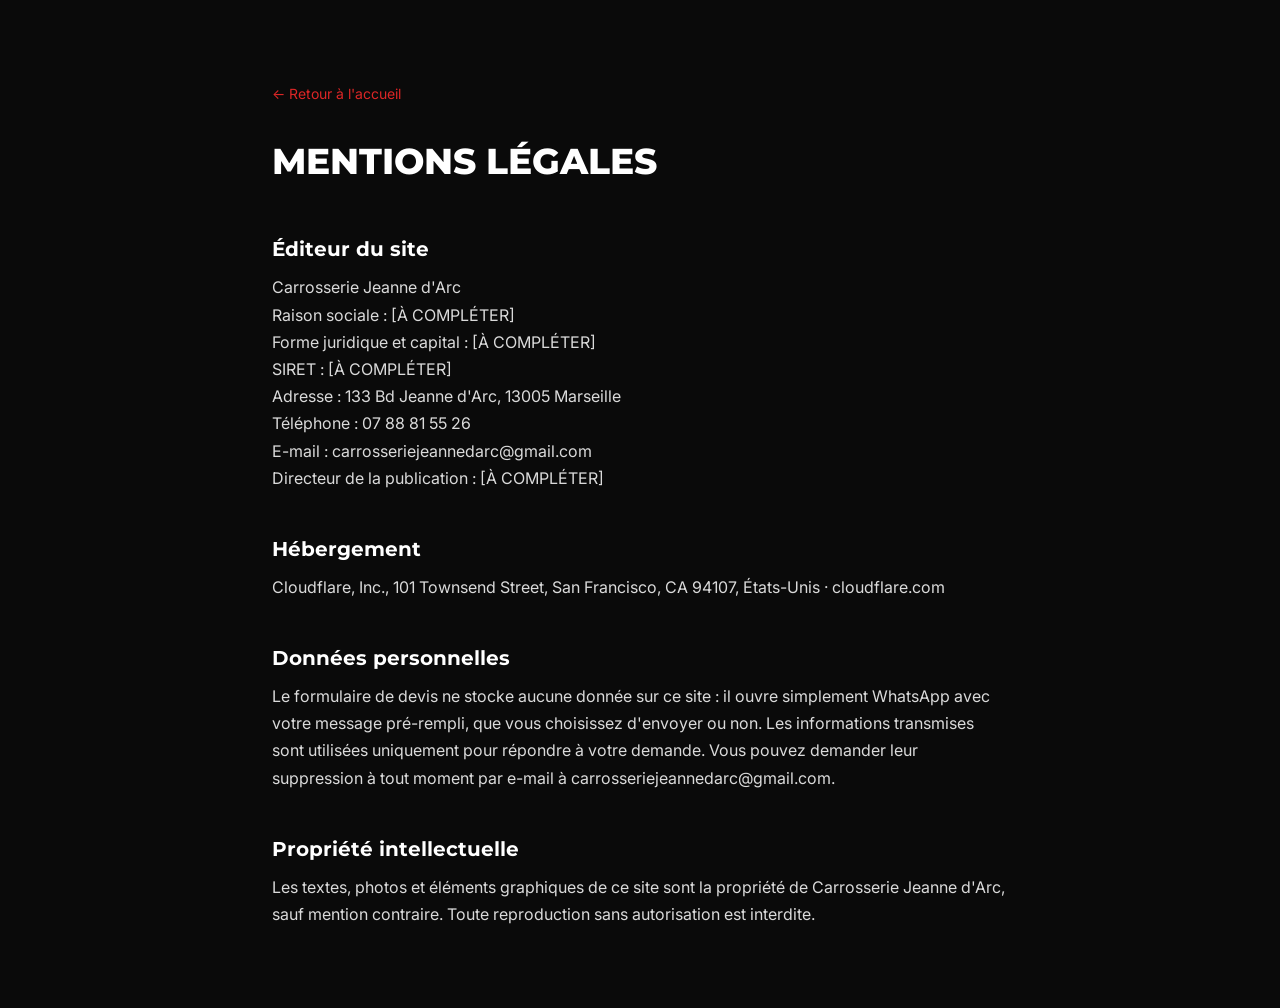
<file: mentions-legales.html>
<!doctype html>
<html lang="fr">
<head>
  <meta charset="utf-8">
  <meta name="viewport" content="width=device-width, initial-scale=1">
  <title>Mentions légales · Carrosserie Jeanne d'Arc</title>
  <meta name="robots" content="noindex">
  <link rel="icon" href="images/favicon.svg" type="image/svg+xml">
  <link rel="preconnect" href="https://fonts.googleapis.com">
  <link rel="preconnect" href="https://fonts.gstatic.com" crossorigin>
  <link href="https://fonts.googleapis.com/css2?family=Inter:wght@400;500;600;700&family=Montserrat:wght@700;800&display=swap" rel="stylesheet">
  <link rel="stylesheet" href="css/style.css">
</head>
<body>
  <main class="legal">
    <a href="index.html" class="back">← Retour à l'accueil</a>
    <h1>Mentions légales</h1>

    <h2>Éditeur du site</h2>
    <p>
      Carrosserie Jeanne d'Arc<br>
      Raison sociale : [À COMPLÉTER]<br>
      Forme juridique et capital : [À COMPLÉTER]<br>
      SIRET : [À COMPLÉTER]<br>
      Adresse : 133 Bd Jeanne d'Arc, 13005 Marseille<br>
      Téléphone : 07 88 81 55 26<br>
      E-mail : carrosseriejeannedarc@gmail.com<br>
      Directeur de la publication : [À COMPLÉTER]
    </p>

    <h2>Hébergement</h2>
    <p>Cloudflare, Inc., 101 Townsend Street, San Francisco, CA 94107, États-Unis · cloudflare.com</p>

    <h2>Données personnelles</h2>
    <p>Le formulaire de devis ne stocke aucune donnée sur ce site : il ouvre simplement WhatsApp avec votre message pré-rempli, que vous choisissez d'envoyer ou non. Les informations transmises sont utilisées uniquement pour répondre à votre demande. Vous pouvez demander leur suppression à tout moment par e-mail à carrosseriejeannedarc@gmail.com.</p>

    <h2>Propriété intellectuelle</h2>
    <p>Les textes, photos et éléments graphiques de ce site sont la propriété de Carrosserie Jeanne d'Arc, sauf mention contraire. Toute reproduction sans autorisation est interdite.</p>
  </main>
</body>
</html>
</file>
<file: css/style.css>
/* =========================================================
   Carrosserie Jeanne d'Arc — feuille de style
   Couleurs et polices : modifier les variables ci-dessous
   ========================================================= */
:root {
  --bg: #0a0a0a;
  --fg: #f5f5f5;
  --surface: #141414;
  --surface-2: #1c1c1c;
  --line: rgba(255, 255, 255, 0.1);
  --muted: #a3a3a3;
  --primary: #dc2626;
  --primary-hover: #ef4444;
  --whatsapp: #25d366;
  --font-sans: "Inter", system-ui, -apple-system, "Segoe UI", sans-serif;
  --font-display: "Montserrat", "Inter", system-ui, sans-serif;
  --ease: cubic-bezier(0.16, 1, 0.3, 1);
  --radius: 24px;
  /* Vitesse du carrousel : baisser = plus rapide, augmenter = plus lent */
  --marquee-duration: 28s;
}

*, *::before, *::after { box-sizing: border-box; }
* { margin: 0; }
html { scroll-behavior: smooth; scroll-padding-top: 5rem; -webkit-text-size-adjust: 100%; }
body {
  background: var(--bg);
  color: var(--fg);
  font-family: var(--font-sans);
  line-height: 1.5;
  -webkit-font-smoothing: antialiased;
  -moz-osx-font-smoothing: grayscale;
}
img { display: block; max-width: 100%; }
a { color: inherit; text-decoration: none; }
button, input, select, textarea { font: inherit; color: inherit; }
button { background: none; border: 0; cursor: pointer; }
ul, ol { list-style: none; padding: 0; }
::selection { background: var(--primary); color: #fff; }
:focus-visible { outline: 2px solid #fff; outline-offset: 2px; }

.icon { width: 1.25rem; height: 1.25rem; flex-shrink: 0; fill: none; stroke: currentColor; stroke-width: 2; stroke-linecap: round; stroke-linejoin: round; }
.icon-sm { width: 1rem; height: 1rem; }
.icon-lg { width: 1.5rem; height: 1.5rem; }
.icon-xl { width: 1.75rem; height: 1.75rem; }
.icon-2xl { width: 2rem; height: 2rem; }
.icon-wa { fill: currentColor; stroke: none; }
.sr-only { position: absolute; width: 1px; height: 1px; padding: 0; margin: -1px; overflow: hidden; clip: rect(0 0 0 0); white-space: nowrap; border: 0; }

.container { width: 100%; max-width: 72rem; margin: 0 auto; }
.section { padding: 6rem 1rem; }
.section-alt { background: rgba(20, 20, 20, 0.5); border-top: 1px solid rgba(255,255,255,.05); border-bottom: 1px solid rgba(255,255,255,.05); }
@media (min-width: 768px) { .section { padding: 8rem 1rem; } }

/* ---------- Apparition en fondu au scroll ---------- */
.js .reveal {
  opacity: 0;
  transform: translateY(28px);
  transition: opacity 0.7s var(--ease), transform 0.7s var(--ease);
  transition-delay: var(--d, 0s);
}
.js .reveal.is-visible { opacity: 1; transform: none; }

/* ---------- Boutons ---------- */
.btn {
  display: inline-flex; align-items: center; justify-content: center; gap: 0.5rem;
  height: 3rem; padding: 0 1.5rem; border-radius: 999px;
  font-size: 0.875rem; font-weight: 600; cursor: pointer;
  transition: all 0.3s ease;
}
.btn-primary { background: var(--primary); color: #fff; }
.btn-primary:hover { transform: scale(1.03); box-shadow: 0 0 24px rgba(220, 38, 38, 0.55); }
.btn-outline { border: 1px solid rgba(255, 255, 255, 0.4); color: #fff; }
.btn-outline:hover { border-color: var(--primary); color: var(--primary-hover); box-shadow: 0 0 18px rgba(220, 38, 38, 0.4); }

/* ---------- Titres de section ---------- */
.heading { max-width: 42rem; }
.heading.center { margin: 0 auto; text-align: center; }
.eyebrow { font-size: 0.75rem; font-weight: 600; text-transform: uppercase; letter-spacing: 0.3em; color: var(--primary); }
.h2 { margin-top: 0.75rem; font-family: var(--font-display); font-size: 1.875rem; font-weight: 800; text-transform: uppercase; line-height: 1.15; color: #fff; }
.bar { margin-top: 1.25rem; height: 4px; width: 4rem; border-radius: 999px; background: var(--primary); }
.center .bar { margin-left: auto; margin-right: auto; }
.lead { margin-top: 1.25rem; font-size: 1rem; line-height: 1.7; color: var(--muted); }
@media (min-width: 768px) { .h2 { font-size: 3rem; } .lead { font-size: 1.125rem; } }

/* ---------- Header ---------- */
.header { position: fixed; inset: 0 0 auto 0; z-index: 50; padding: 0.75rem 0.75rem 0; }
@media (min-width: 768px) { .header { padding: 1rem 1.5rem 0; } }
.nav {
  max-width: 72rem; margin: 0 auto; display: flex; align-items: center; justify-content: space-between;
  padding: 0.75rem 1rem; border-radius: 1rem; border: 1px solid transparent;
  transition: all 0.3s ease;
}
@media (min-width: 768px) { .nav { padding: 0.75rem 1.5rem; } }
.header.scrolled .nav, .header.open .nav {
  background: rgba(0, 0, 0, 0.8); border-color: var(--line);
  box-shadow: 0 20px 25px -5px rgba(0,0,0,.3);
  -webkit-backdrop-filter: blur(24px); backdrop-filter: blur(24px);
}
.logo { display: flex; flex-direction: column; line-height: 1; }
.logo-top { font-family: var(--font-display); font-size: 10px; font-weight: 600; text-transform: uppercase; letter-spacing: 0.35em; color: var(--primary); }
.logo-main { font-family: var(--font-display); font-size: 1.125rem; font-weight: 800; text-transform: uppercase; letter-spacing: 0.025em; color: #fff; }
.nav-links { display: none; gap: 1.75rem; }
.nav-links a { font-size: 0.875rem; font-weight: 500; color: rgba(255,255,255,.8); transition: color 0.2s; }
.nav-links a:hover { color: #fff; }
.nav-actions { display: flex; align-items: center; gap: 0.5rem; }
.nav-call { display: none; height: 2.75rem; padding: 0 1.25rem; }
.nav-call:hover { background: var(--primary-hover); transform: none; box-shadow: none; }
.burger { display: inline-flex; align-items: center; justify-content: center; width: 2.75rem; height: 2.75rem; border-radius: 999px; color: #fff; }
.burger .icon-close { display: none; }
.header.open .burger .icon-open { display: none; }
.header.open .burger .icon-close { display: block; }
.mobile-menu {
  max-width: 72rem; margin: 0.5rem auto 0; padding: 1rem; border-radius: 1rem;
  border: 1px solid var(--line); background: rgba(0,0,0,.9);
  -webkit-backdrop-filter: blur(24px); backdrop-filter: blur(24px);
  opacity: 0; transform: translateY(-8px); visibility: hidden;
  transition: opacity 0.2s, transform 0.2s, visibility 0.2s;
}
.header.open .mobile-menu { opacity: 1; transform: none; visibility: visible; }
.mobile-menu a:not(.btn) { display: block; padding: 0.75rem 1rem; border-radius: 0.75rem; font-weight: 500; color: rgba(255,255,255,.9); }
.mobile-menu a:not(.btn):hover { background: rgba(255,255,255,.05); }
.mobile-menu .btn { width: 100%; margin-top: 0.5rem; }
@media (min-width: 640px) { .nav-call { display: inline-flex; } }
@media (min-width: 1024px) { .nav-links { display: flex; } .burger, .mobile-menu { display: none; } }

/* ---------- Hero ---------- */
.hero { position: relative; display: flex; min-height: 100vh; min-height: 100svh; align-items: center; justify-content: center; overflow: hidden; }
.hero-bg { position: absolute; inset: 0; width: 100%; height: 100%; object-fit: cover; }
.hero-overlay { position: absolute; inset: 0; background: rgba(0, 0, 0, 0.6); }
.hero-content {
  position: relative; z-index: 10; max-width: 48rem; margin: 0 auto;
  display: flex; flex-direction: column; align-items: center; gap: 1.5rem;
  padding: 5rem 1.5rem 0; text-align: center;
}
.hero-eyebrow { font-size: 0.875rem; text-transform: uppercase; letter-spacing: 0.3em; color: rgba(255,255,255,.8); }
.hero h1 { font-family: var(--font-display); font-size: 3rem; font-weight: 800; text-transform: uppercase; line-height: 1.05; color: #fff; }
.hero-sub { font-size: 1.125rem; color: rgba(255,255,255,.8); }
.hero-ctas { display: flex; flex-wrap: wrap; align-items: center; justify-content: center; gap: 1rem; }
.hero-chevron { position: absolute; bottom: 2rem; left: 50%; z-index: 10; width: 1.5rem; height: 1.5rem; margin-left: -0.75rem; color: rgba(255,255,255,.7); animation: bounce 1s infinite; }
@media (min-width: 768px) { .hero h1 { font-size: 4.5rem; } }
@keyframes bounce {
  0%, 100% { transform: translateY(-25%); animation-timing-function: cubic-bezier(0.8, 0, 1, 1); }
  50% { transform: none; animation-timing-function: cubic-bezier(0, 0, 0.2, 1); }
}

/* ---------- Badge ouvert / fermé ---------- */
.status {
  display: inline-flex; min-height: 2rem; align-items: center; gap: 0.5rem;
  padding: 0.375rem 1rem; border-radius: 999px; border: 1px solid rgba(255,255,255,.15);
  background: rgba(0,0,0,.4); -webkit-backdrop-filter: blur(12px); backdrop-filter: blur(12px);
  font-size: 0.875rem; font-weight: 500; color: #fff;
}
.status-dot { position: relative; display: flex; width: 0.625rem; height: 0.625rem; }
.status-dot span { position: absolute; inset: 0; border-radius: 999px; background: rgba(255,255,255,.4); }
.status.is-open .status-dot span { background: #4ade80; }
.status.is-closed .status-dot span { background: var(--primary); }
.status.is-open .status-dot .ping { animation: ping 1s cubic-bezier(0, 0, 0.2, 1) infinite; opacity: .75; }
@keyframes ping { 75%, 100% { transform: scale(2); opacity: 0; } }

/* ---------- Avantages ---------- */
.perks { position: relative; z-index: 10; margin-top: -4rem; padding: 0 1rem; }
@media (min-width: 768px) { .perks { margin-top: -5rem; } }
.perks-grid {
  max-width: 72rem; margin: 0 auto; display: grid; grid-template-columns: 1fr; gap: 1px;
  overflow: hidden; border-radius: var(--radius); border: 1px solid var(--line); background: var(--line);
  box-shadow: 0 25px 50px -12px rgba(0,0,0,.5);
}
@media (min-width: 640px) { .perks-grid { grid-template-columns: repeat(2, 1fr); } }
@media (min-width: 1024px) { .perks-grid { grid-template-columns: repeat(4, 1fr); } }
.perk { display: flex; align-items: flex-start; gap: 1rem; padding: 1.5rem; background: var(--surface); transition: background 0.3s; }
.perk:hover { background: var(--surface-2); }
.perk h3 { font-family: var(--font-display); font-size: 1rem; font-weight: 700; text-transform: uppercase; color: #fff; }
.perk p { margin-top: 0.25rem; font-size: 0.875rem; line-height: 1.6; color: var(--muted); }
.icon-box {
  display: flex; align-items: center; justify-content: center; flex-shrink: 0;
  width: 3rem; height: 3rem; border-radius: 1rem;
  background: rgba(220, 38, 38, 0.15); color: var(--primary);
  transition: background 0.3s, color 0.3s;
}
.perk:hover .icon-box, .card:hover .icon-box { background: var(--primary); color: #fff; }

/* ---------- Prestations ---------- */
.cards { margin-top: 4rem; display: grid; gap: 1.25rem; }
@media (min-width: 640px) { .cards { grid-template-columns: repeat(2, 1fr); } }
@media (min-width: 1024px) { .cards { grid-template-columns: repeat(3, 1fr); } }
.card {
  position: relative; height: 100%; overflow: hidden; padding: 1.75rem;
  border-radius: var(--radius); border: 1px solid var(--line); background: var(--surface);
  transition: transform 0.3s, border-color 0.3s, box-shadow 0.3s;
}
.card:hover { transform: translateY(-4px); border-color: rgba(220,38,38,.6); box-shadow: 0 10px 40px -10px rgba(220,38,38,.45); }
.card .glow { pointer-events: none; position: absolute; right: -2.5rem; top: -2.5rem; width: 8rem; height: 8rem; border-radius: 999px; background: rgba(220,38,38,.1); filter: blur(40px); transition: opacity 0.3s; }
@media (min-width: 768px) { .card .glow { opacity: 0; } .card:hover .glow { opacity: 1; } }
.card .icon-box { width: 3.5rem; height: 3.5rem; }
.card h3 { margin-top: 1.5rem; font-family: var(--font-display); font-size: 1.25rem; font-weight: 700; text-transform: uppercase; color: #fff; }
.card p { margin-top: 0.75rem; line-height: 1.65; color: var(--muted); }
.center-cta { margin-top: 3rem; text-align: center; }

/* ---------- L'atelier ---------- */
.split { display: grid; gap: 3.5rem; align-items: center; }
@media (min-width: 1024px) { .split { grid-template-columns: 1fr 1fr; } }
.photo-wrap { position: relative; }
.photo { position: relative; aspect-ratio: 4 / 5; overflow: hidden; border-radius: var(--radius); border: 1px solid var(--line); }
.photo img { width: 100%; height: 100%; object-fit: cover; }
.photo-tag {
  position: absolute; bottom: -1.5rem; right: -0.5rem; padding: 1rem 1.5rem; border-radius: 1rem;
  border: 1px solid var(--line); background: rgba(0,0,0,.85);
  -webkit-backdrop-filter: blur(12px); backdrop-filter: blur(12px);
}
@media (min-width: 768px) { .photo-tag { right: -1.5rem; } }
.photo-tag strong { display: block; font-family: var(--font-display); font-size: 1.875rem; font-weight: 800; color: var(--primary); }
.photo-tag span { font-size: 0.875rem; color: var(--muted); }
.checklist { margin-top: 2rem; display: grid; gap: 1rem; }
.checklist li { display: flex; align-items: flex-start; gap: 0.75rem; color: rgba(255,255,255,.9); }
.check { display: flex; align-items: center; justify-content: center; flex-shrink: 0; width: 1.5rem; height: 1.5rem; margin-top: 2px; border-radius: 999px; background: var(--primary); color: #fff; }
.stats { margin-top: 2.5rem; padding-top: 2rem; border-top: 1px solid var(--line); display: grid; grid-template-columns: repeat(3, 1fr); gap: 1rem; }
.stat-value { font-family: var(--font-display); font-size: 1.875rem; font-weight: 800; color: #fff; }
.stat-label { margin-top: 0.25rem; font-size: 0.75rem; text-transform: uppercase; letter-spacing: 0.05em; color: var(--muted); }
@media (min-width: 768px) { .stat-value { font-size: 2.25rem; } .stat-label { font-size: 0.875rem; } }

/* ---------- Galerie (carrousel double rangée) ---------- */
.gallery { overflow: hidden; }
.gallery .heading-wrap { padding: 0 1rem; }
.marquee-rows { margin-top: 3.5rem; display: grid; gap: 1.5rem; }
.marquee { overflow: hidden; }
.marquee-track { display: flex; width: max-content; gap: 1.5rem; animation: marquee var(--marquee-duration) linear infinite; }
.marquee.reverse .marquee-track { animation-name: marquee-reverse; }
.marquee:hover .marquee-track { animation-play-state: paused; }
@keyframes marquee { from { transform: translateX(0); } to { transform: translateX(-50%); } }
@keyframes marquee-reverse { from { transform: translateX(-50%); } to { transform: translateX(0); } }
.marquee-item {
  position: relative; flex-shrink: 0; width: 14rem; height: 18rem; overflow: hidden;
  border-radius: 1rem; box-shadow: 0 10px 15px -3px rgba(0,0,0,.4); cursor: pointer; padding: 0;
}
.marquee-item:focus-visible { outline-color: var(--primary); }
.marquee-item img { width: 100%; height: 100%; object-fit: cover; transition: transform 0.5s; }
.marquee-item img:hover { transform: scale(1.1); }

/* ---------- Lightbox ---------- */
.lightbox {
  position: fixed; inset: 0; z-index: 60; display: flex; align-items: center; justify-content: center;
  padding: 1.5rem; background: rgba(0,0,0,.8);
  -webkit-backdrop-filter: blur(4px); backdrop-filter: blur(4px);
  opacity: 0; visibility: hidden; transition: opacity 0.2s, visibility 0.2s;
}
.lightbox.open { opacity: 1; visibility: visible; }
.lightbox-frame {
  position: relative; width: 100%; max-width: 32rem; aspect-ratio: 3 / 4; overflow: hidden;
  border-radius: 1rem; box-shadow: 0 25px 50px -12px rgba(0,0,0,.6);
  opacity: 0; transform: scale(0.85); transition: opacity 0.25s var(--ease), transform 0.25s var(--ease);
}
.lightbox.open .lightbox-frame { opacity: 1; transform: scale(1); }
.lightbox-frame img { width: 100%; height: 100%; object-fit: cover; }

/* ---------- Assurances ---------- */
.split-insurers { display: grid; gap: 3.5rem; align-items: center; }
@media (min-width: 1024px) { .split-insurers { grid-template-columns: 1.2fr 1fr; } }
.chips { margin-top: 2.5rem; display: flex; flex-wrap: wrap; gap: 0.625rem; }
.chips li { padding: 0.5rem 1rem; border-radius: 999px; border: 1px solid var(--line); background: var(--surface-2); font-size: 0.875rem; font-weight: 500; color: rgba(255,255,255,.85); transition: border-color 0.2s, color 0.2s; }
.chips li:hover { border-color: rgba(220,38,38,.6); color: #fff; }
.chips li.more { border-color: transparent; background: rgba(220,38,38,.15); color: var(--primary); font-weight: 600; }
.note { margin-top: 2rem; display: flex; align-items: center; gap: 0.75rem; font-size: 0.875rem; color: var(--muted); }
.note .icon { color: var(--primary); }
.panel-photo { margin: 0 auto; width: 100%; max-width: 28rem; aspect-ratio: 770 / 796; overflow: hidden; border-radius: var(--radius); border: 1px solid var(--line); box-shadow: 0 25px 50px -12px rgba(0,0,0,.5); }
.panel-photo img { width: 100%; height: 100%; object-fit: cover; }

/* ---------- Étapes ---------- */
.steps { position: relative; margin-top: 4rem; display: grid; gap: 1.5rem; }
@media (min-width: 768px) { .steps { grid-template-columns: repeat(3, 1fr); } }
.steps::before { content: ""; display: none; position: absolute; left: 16%; right: 16%; top: 2.5rem; height: 1px; background: linear-gradient(to right, rgba(220,38,38,0), rgba(220,38,38,.6), rgba(220,38,38,0)); }
@media (min-width: 768px) { .steps::before { display: block; } }
.step { position: relative; display: flex; flex-direction: column; align-items: center; text-align: center; height: 100%; }
.step-icon { position: relative; display: flex; align-items: center; justify-content: center; width: 5rem; height: 5rem; border-radius: 999px; border: 1px solid rgba(220,38,38,.4); background: var(--bg); color: var(--primary); box-shadow: 0 0 30px -5px rgba(220,38,38,.5); }
.step-num { position: absolute; right: -0.25rem; top: -0.25rem; display: flex; align-items: center; justify-content: center; width: 1.75rem; height: 1.75rem; border-radius: 999px; background: var(--primary); font-family: var(--font-display); font-size: 0.875rem; font-weight: 700; color: #fff; }
.step h3 { margin-top: 1.5rem; font-family: var(--font-display); font-size: 1.25rem; font-weight: 700; text-transform: uppercase; color: #fff; }
.step p { margin-top: 0.75rem; max-width: 20rem; line-height: 1.65; color: var(--muted); }

/* ---------- Avis ---------- */
.reviews { margin-top: 4rem; display: grid; gap: 1.5rem; align-items: stretch; }
@media (min-width: 1024px) { .reviews { grid-template-columns: 1fr 1.6fr; } }
.rating-box { height: 100%; display: flex; flex-direction: column; align-items: center; justify-content: center; padding: 2.5rem; text-align: center; border-radius: var(--radius); border: 1px solid var(--line); background: var(--surface); }
.rating { font-family: var(--font-display); font-size: 4.5rem; font-weight: 800; line-height: 1; color: #fff; }
.stars { display: flex; gap: 0.25rem; color: #fbbf24; }
.stars .icon { fill: currentColor; }
.rating-box .stars { margin-top: 0.75rem; }
.rating-box .stars .icon { width: 1.5rem; height: 1.5rem; }
.rating-box p { margin-top: 0.75rem; color: var(--muted); }
.rating-box .btn { margin-top: 2rem; border-color: rgba(255,255,255,.3); }
.testimonial { position: relative; height: 100%; display: flex; flex-direction: column; justify-content: space-between; overflow: hidden; padding: 2rem; border-radius: var(--radius); border: 1px solid var(--line); background: linear-gradient(to bottom right, var(--surface-2), var(--surface)); }
@media (min-width: 768px) { .testimonial { padding: 3rem; } }
.testimonial .quote-mark { position: absolute; right: 2rem; top: 2rem; width: 5rem; height: 5rem; color: rgba(220,38,38,.15); }
.testimonial blockquote { margin-top: 1.5rem; font-family: var(--font-display); font-size: 1.5rem; font-weight: 600; line-height: 1.35; color: #fff; }
@media (min-width: 768px) { .testimonial blockquote { font-size: 1.875rem; } }
.author { margin-top: 2rem; display: flex; align-items: center; gap: 1rem; }
.avatar { display: flex; align-items: center; justify-content: center; width: 3rem; height: 3rem; border-radius: 999px; background: var(--primary); font-family: var(--font-display); font-size: 1.125rem; font-weight: 700; color: #fff; }
.author strong { display: block; color: #fff; }
.author span { font-size: 0.875rem; color: var(--muted); }

/* ---------- Devis ---------- */
.devis { position: relative; overflow: hidden; }
.devis-glow { pointer-events: none; position: absolute; left: 50%; top: 50%; width: 520px; height: 520px; transform: translate(-50%, -50%); border-radius: 999px; background: rgba(220,38,38,.15); filter: blur(120px); }
.devis-grid { position: relative; display: grid; gap: 3rem; }
@media (min-width: 1024px) { .devis-grid { grid-template-columns: 1fr 1.2fr; } }
.contact-cards { margin-top: 2.5rem; display: grid; gap: 1rem; }
.contact-card { display: flex; align-items: center; gap: 1rem; padding: 1.25rem; border-radius: 1rem; border: 1px solid var(--line); background: var(--surface); transition: border-color 0.2s; }
.contact-card:hover { border-color: rgba(220,38,38,.6); }
.contact-card.wa:hover { border-color: rgba(37,211,102,.6); }
.contact-card .tile { display: flex; align-items: center; justify-content: center; width: 3rem; height: 3rem; border-radius: 0.75rem; background: var(--primary); color: #fff; }
.contact-card.wa .tile { background: var(--whatsapp); }
.contact-card small { display: block; font-size: 0.875rem; color: var(--muted); }
.contact-card strong { font-family: var(--font-display); font-size: 1.25rem; font-weight: 700; color: #fff; }
.form {
  padding: 1.5rem; border-radius: var(--radius); border: 1px solid var(--line);
  background: rgba(20,20,20,.9); -webkit-backdrop-filter: blur(12px); backdrop-filter: blur(12px);
  box-shadow: 0 25px 50px -12px rgba(0,0,0,.5);
}
@media (min-width: 768px) { .form { padding: 2.5rem; } }
.form-grid { display: grid; gap: 1.25rem; }
@media (min-width: 640px) { .form-grid { grid-template-columns: 1fr 1fr; } .full { grid-column: 1 / -1; } }
.form label { font-size: 0.875rem; font-weight: 500; color: #fff; }
.field {
  display: block; width: 100%; margin-top: 0.5rem; padding: 0.75rem 1rem; border-radius: 0.75rem;
  border: 1px solid var(--line); background: var(--surface-2); font-size: 1rem; color: #fff;
  transition: border-color 0.2s, box-shadow 0.2s;
}
.field::placeholder { color: rgba(255,255,255,.35); }
.field:focus { outline: none; border-color: var(--primary); box-shadow: 0 0 0 3px rgba(220,38,38,.3); }
select.field { cursor: pointer; appearance: none; -webkit-appearance: none; background-image: url("data:image/svg+xml,%3Csvg xmlns='http://www.w3.org/2000/svg' viewBox='0 0 24 24' fill='none' stroke='%23a3a3a3' stroke-width='2'%3E%3Cpath d='m6 9 6 6 6-6'/%3E%3C/svg%3E"); background-repeat: no-repeat; background-position: right 0.75rem center; background-size: 1.1rem; padding-right: 2.5rem; }
select.field option { background: var(--surface-2); }
textarea.field { resize: none; }
.error { margin-top: 0.375rem; font-size: 0.875rem; color: var(--primary-hover); }
.error:empty { display: none; }
.btn-wa {
  margin-top: 1.75rem; width: 100%; height: 3.5rem; gap: 0.75rem;
  background: var(--whatsapp); color: #fff; font-size: 1rem; font-weight: 700;
}
.btn-wa:hover { transform: scale(1.02); box-shadow: 0 0 28px rgba(37,211,102,.45); }
.form-note { margin-top: 1rem; text-align: center; font-size: 0.75rem; color: var(--muted); }

/* ---------- Contact / carte ---------- */
.contact-grid { margin-top: 4rem; display: grid; gap: 1.5rem; }
@media (min-width: 1024px) { .contact-grid { grid-template-columns: 1fr 1.4fr; } }
.info-box { height: 100%; display: flex; flex-direction: column; gap: 1.5rem; padding: 2rem; border-radius: var(--radius); border: 1px solid var(--line); background: var(--surface); }
.info-box .status { align-self: flex-start; }
.info-list { display: grid; gap: 1.25rem; }
.info-list li { display: flex; gap: 1rem; }
.info-list .icon { margin-top: 2px; color: var(--primary); }
.info-list p { font-weight: 600; color: #fff; }
.info-list a, .info-list dd { color: var(--muted); transition: color 0.2s; }
.info-list a:hover { color: #fff; }
.info-list .break { word-break: break-all; }
.info-list dl { margin-top: 0.25rem; display: grid; gap: 0.25rem; }
.info-list dl div { display: flex; flex-direction: column; font-size: 0.875rem; }
.info-list dt { color: rgba(255,255,255,.8); }
.info-list dd { margin: 0; }
@media (min-width: 640px) { .info-list dl div { flex-direction: row; justify-content: space-between; gap: 1rem; } }
.info-box .btn { margin-top: auto; }
.info-box .btn:hover { transform: scale(1.02); }
.map { position: relative; height: 100%; min-height: 380px; overflow: hidden; border-radius: var(--radius); border: 1px solid var(--line); }
.map iframe { position: absolute; inset: 0; width: 100%; height: 100%; border: 0; filter: grayscale(60%) invert(90%) hue-rotate(180deg); transition: filter 0.5s; }
.map:hover iframe { filter: none; }
.map-btn { position: absolute; bottom: 1rem; left: 1rem; display: inline-flex; align-items: center; gap: 0.5rem; height: 2.75rem; padding: 0 1.25rem; border-radius: 999px; background: rgba(0,0,0,.85); -webkit-backdrop-filter: blur(12px); backdrop-filter: blur(12px); font-size: 0.875rem; font-weight: 600; color: #fff; transition: background 0.2s; }
.map-btn:hover { background: var(--primary); }

/* ---------- Footer ---------- */
.footer { padding: 3.5rem 1rem 7rem; border-top: 1px solid var(--line); }
@media (min-width: 768px) { .footer { padding-bottom: 3.5rem; } }
.footer-grid { display: flex; flex-direction: column; gap: 2.5rem; }
@media (min-width: 768px) { .footer-grid { flex-direction: row; justify-content: space-between; align-items: flex-start; } }
.footer .logo-main { font-size: 1.5rem; }
.footer-text { margin-top: 0.75rem; max-width: 20rem; font-size: 0.875rem; color: var(--muted); }
.footer-col { font-size: 0.875rem; }
.footer-col p:first-child { font-weight: 600; color: #fff; }
.footer-col ul, .footer-col .footer-hours { margin-top: 0.75rem; display: grid; gap: 0.5rem; color: var(--muted); }
.footer-col a:hover { color: #fff; }
.footer-bottom { margin-top: 3rem; padding-top: 1.5rem; border-top: 1px solid var(--line); display: flex; flex-direction: column; gap: 0.75rem; font-size: 0.75rem; color: var(--muted); }
.footer-bottom a:hover { color: #fff; }
@media (min-width: 640px) { .footer-bottom { flex-direction: row; justify-content: space-between; } }

/* ---------- Actions flottantes ---------- */
.mobile-bar {
  position: fixed; inset: auto 0 0 0; z-index: 40; display: grid; grid-template-columns: repeat(3, 1fr);
  border-top: 1px solid var(--line); background: rgba(0,0,0,.9);
  -webkit-backdrop-filter: blur(24px); backdrop-filter: blur(24px);
  padding-bottom: env(safe-area-inset-bottom);
}
.mobile-bar a { display: flex; min-height: 4rem; flex-direction: column; align-items: center; justify-content: center; gap: 0.25rem; font-size: 0.75rem; font-weight: 600; color: #fff; }
.mobile-bar a.call { background: var(--primary); }
.mobile-bar .wa-color { color: var(--whatsapp); }
.wa-float {
  position: fixed; bottom: 1.5rem; right: 1.5rem; z-index: 40; display: none;
  width: 4rem; height: 4rem; align-items: center; justify-content: center; border-radius: 999px;
  background: var(--whatsapp); color: #fff; box-shadow: 0 10px 30px rgba(37,211,102,.45);
  transition: transform 0.3s;
}
.wa-float:hover { transform: scale(1.1); }
.wa-float .ping { position: absolute; inset: 0; border-radius: 999px; background: var(--whatsapp); opacity: .3; animation: ping 1s cubic-bezier(0, 0, 0.2, 1) infinite; }
.wa-float .icon { position: relative; width: 2rem; height: 2rem; }
@media (min-width: 768px) { .mobile-bar { display: none; } .wa-float { display: flex; } }

/* ---------- Page mentions légales ---------- */
.legal { max-width: 48rem; margin: 0 auto; padding: 5rem 1rem; color: rgba(255,255,255,.85); line-height: 1.7; }
.legal .back { font-size: 0.875rem; color: var(--primary); }
.legal .back:hover { color: var(--primary-hover); }
.legal h1 { margin-top: 1.5rem; font-family: var(--font-display); font-size: 2.25rem; font-weight: 800; text-transform: uppercase; color: #fff; }
.legal h2 { margin-top: 2.5rem; font-family: var(--font-display); font-size: 1.25rem; font-weight: 700; color: #fff; }
.legal p { margin-top: 0.5rem; }

/* ---------- Accessibilité : mouvements réduits ---------- */
@media (prefers-reduced-motion: reduce) {
  html { scroll-behavior: auto; }
  .js .reveal { transform: none; transition: opacity 0.3s; }
  .hero-chevron, .status-dot .ping, .wa-float .ping { animation: none; }
}
.lightbox[hidden] { display: none; }
</file>
